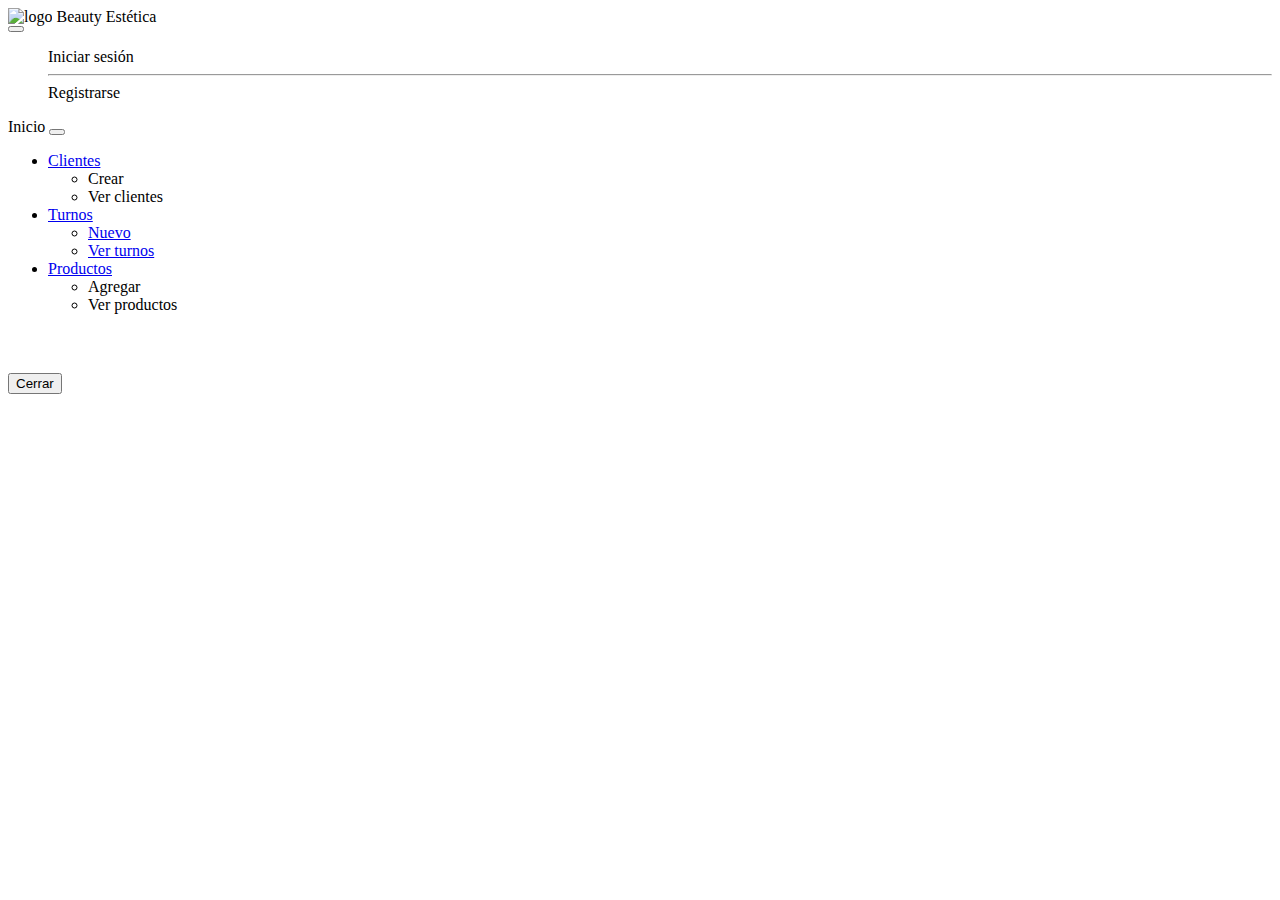
<file: src/main/resources/templates/fragments.html>
<html xmlns:th="http://www.thymeleaf.org" xmlns:sec="http://www.thymeleaf.org/extras/spring-security">

</html>
<!-- NAV -->
<nav th:fragment="navbar" class="navbar personal-navbar">
    <!-- LOGO -->
    <a th:href="@{/menu}">
        <img class="logo" th:src="@{/img/logo.png}" alt="logo">
        <span class="navbar-brand mb-0 h1 name-logo">Beauty Estética</span>
    </a>
    <div class="social">

        <a target="_blank" href="https://www.instagram.com/"><i class="fab fa-instagram items-social"></i></a>
        <a target="_blank" href="https://www.facebook.com/"><i class="fab fa-facebook-f items-social"></i></a>
        <a target="_blank" href="https://twitter.com/"><i class="fab fa-twitter items-social"></i></a>
        <a target="_blank" href="https://web.whatsapp.com/"><i class="fab fa-whatsapp items-social"></i></a>
        <div class="btn-group">
            <button class="btn session-button dropdown-toggle" type="button" data-bs-toggle="dropdown"
                aria-expanded="false">
                <i class="fas fa-user-circle items-social m-0"></i>
            </button>
            <ul class="dropdown-menu dropdown-menu-lg-end">
                <div><a th:href="@{/}"><i class="far fa-user"></i>Iniciar sesión</a></div>
                <hr>
                <div><a th:href="@{/usuario/registrarse}"><i class="fas fa-file-alt"></i>Registrarse</a></div>
            </ul>
        </div>
    </div>
</nav>
<!-- /NAV -->

<!-- NAVBAR 2 -->
<nav th:fragment="navbar2" class="navbar navbar-expand-lg personal-navbar2">
    <div class="container-fluid">
        <!-- HOME -->
        <a class="navbar-brand ms-4 pt-1 personal-items" th:href="@{/menu}"> <i class="fas fa-home"></i>
            Inicio</a>
        <button class="navbar-toggler" type="button" data-bs-toggle="collapse" data-bs-target="#navbarSupportedContent"
            aria-controls="navbarSupportedContent" aria-expanded="false" aria-label="Toggle navigation">
            <span class="navbar-toggler-icon"></span>
        </button>
        <div class="collapse navbar-collapse" id="navbarSupportedContent">
            <ul class="navbar-nav me-auto mb-2 mb-lg-0">
                <!-- CUSTOMERS -->
                <li class="nav-item dropdown">
                    <a class="nav-link dropdown-toggle personal-items" href="#" id="navbarDropdown" role="button"
                        data-bs-toggle="dropdown" aria-expanded="false">
                        Clientes
                    </a>
                    <ul class="dropdown-menu personal-drop p-0" aria-labelledby="navbarDropdown">
                        <li><a class="dropdown-item personal-items-drop" th:href="@{/cliente/crear}">Crear</a></li>
                        <li><a class="dropdown-item personal-items-drop" th:href="@{/cliente/lista}">Ver clientes</a>
                        </li>
                    </ul>
                </li>

                <li class="nav-item dropdown">
                    <a class="nav-link dropdown-toggle personal-items" href="#" id="navbarDropdown" role="button"
                        data-bs-toggle="dropdown" aria-expanded="false">
                        Turnos
                    </a>
                    <ul class="dropdown-menu personal-drop p-0" aria-labelledby="navbarDropdown">
                        <li><a class="dropdown-item personal-items-drop" href="formulario-turno.html">Nuevo</a></li>
                        <li><a class="dropdown-item personal-items-drop" href="lista-turnos.html">Ver turnos</a></li>
                    </ul>
                </li>

                <li class="nav-item dropdown">
                    <a class="nav-link dropdown-toggle personal-items" href="#" id="navbarDropdown" role="button"
                        data-bs-toggle="dropdown" aria-expanded="false">
                        Productos
                    </a>
                    <ul class="dropdown-menu personal-drop p-0" aria-labelledby="navbarDropdown">
                        <li><a class="dropdown-item personal-items-drop" th:href="@{/producto/crear}">Agregar</a>
                        </li>
                        <li><a class="dropdown-item personal-items-drop" th:href="@{/producto/lista}">Ver productos</a>
                        </li>
                    </ul>
                </li>
            </ul>
            <div class="d-flex justify-content-end">
                <h3 class="me-5" style="color:white">name</h3>
                <form th:action="@{/logout}" method="POST"><button type="submit" class="btn personal-button2"><i
                            class="fas fa-lock me-2"></i> Cerrar</button></form>
            </div>
        </div>
    </div>
</nav>
<!-- NAVBAR 2 -->
</file>
